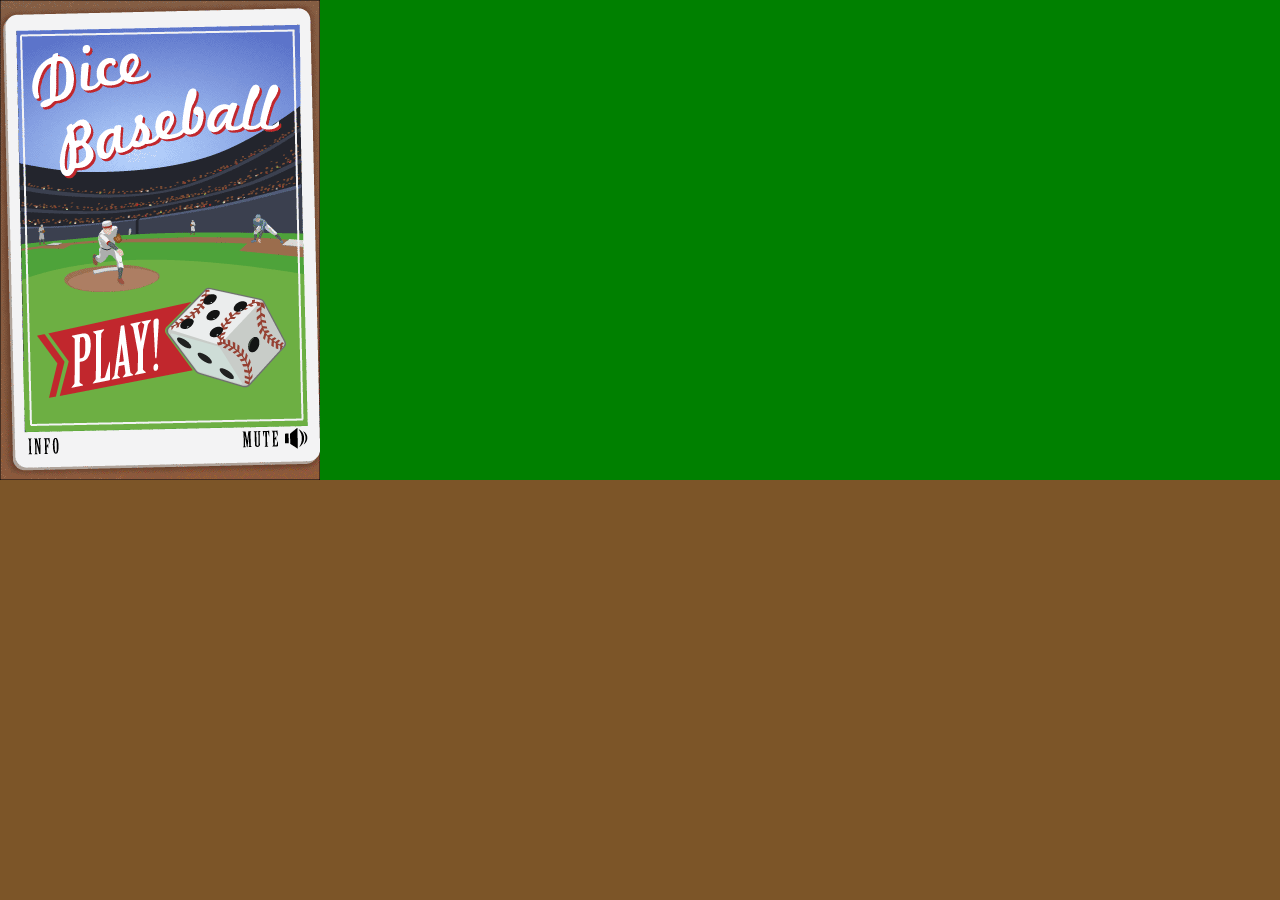
<file: app/00_PreProduction/Reference/HTML Game/www/index.html>
<!DOCTYPE HTML PUBLIC "-//W3C//DTD HTML 4.01 Transitional//EN"
"http://www.w3.org/TR/html4/loose.dtd">
<html xmlns="http://www.w3.org/1999/xhtml">
    <head>
       <meta http-equiv="Content-Type" content="text/html; charset=utf-8" />
	  <link rel="stylesheet" type="text/css" href="lib/css/jqtouch.min.css" />
	  <style type="text/css" media="screen">@import "lib/themes/dice/theme.min.css";</style>
	  <link rel="stylesheet" type="text/css" href="lib/css/baseball.css" />
      <script type="text/javascript" src="phonegap.js"></script>
      <script type="text/javascript" src="lib/jquery/jquery-1.4.2.min.js"></script>
	  <!-- <script type="text/javascript" src="lib/jquery/jquery.spritely-0.2.1.js"></script>-->
	  <script type="application/x-javascript" src="lib/jquery/jqtouch.min.js" type="application/x-javascript" charset="utf-8"></script>
	   <script type="text/javascript" src="lib/js/gameplay.js"></script>
       <script type="text/javascript" src="lib/js/help.js"></script>
	  <!-- Data Storage Adaptors -->
	  
	  <!--<script type="text/javascript" src="lib/js/adaptors/LawnchairAdaptorHelpers.js" charset="utf-8"></script>
	  <script type="text/javascript" src="lib/js/adaptors/WebkitSQLiteAdaptor.js" charset="utf-8"></script>
	  <script type="text/javascript" src="lib/js/Lawnchair.js" charset="utf-8"></script>-->
	  
	    <script type="text/javascript">
			//Initiate the DataStore
			//var baseballData = new Lawnchair({table:'gamedata', adaptor:'webkit'});
			

			//Prevent the interface from bouncing.
			var preventBehavior = function(e) {
				e.preventDefault();
			};
			document.addEventListener("touchmove", preventBehavior, false); 
			//diceroll();
			
			

	      function isEmpty(obj)
	      {
	          for(var prop in obj) {
				if(obj.hasOwnProperty(prop))
	      		return false;
	      	}
	      	return true;
	      }
	
	      /*Local Storage Helper Function */
		  //Helper function to store data to local storage
		 function storeLocal(type, value)
		 {
	            if (typeof(localStorage) == "undefined") {
	                alert("Your browser does not support HTML5 localStorage. Try upgrading.");
	            }
	            else {
	                try {
	                    localStorage.setItem(type, value); //saves to the database, "key", "value"
	                } 
	                catch (e) {
	                    if (e == QUOTA_EXCEEDED_ERR) {
	                        alert("Quota exceeded!"); //data wasnÕt successfully saved due to quota exceed so throw an error
	                    }
	                }
	                //alert(localStorage.getItem("serial"));
	            }
	        }
				
			
			
			//This is the function that watches the shakey-shake
			function watchForShake(threshold)
			{
				var axl = new Accelerometer(); 
				axl.watchAcceleration
				(
					function (Accel)
					{
						if (true === Accel.is_updating)
						{
							return;
						}

						if (Accel.x >= threshold || Accel.x <= (0 - threshold))
						{
							if(checkComputerTurn() != true)
							{
								diceroll();
							}
						}
					}
					, function(){}
					, {frequency : 750}
				);
			}

			
			
			 var jQT = new $.jQTouch({
                icon: 'jqtouch.png',
                addGlossToIcon: false,
                startupScreen: 'img/dBaseball-title.png',
                statusBar: 'white',
				touchSelector: '#choose',
				initializeTouch: 'div.touch',
				preloadImages: [
				'lib/img/_team/dBaseball-sel-team.png',
            	'lib/img/_team_entry/dBaseball-nameEntry.png',
				'lib/img/_game/fields/dBaseball-littleLeague.png',
            	'lib/img/_game/fields/dBaseball-minorLeague.png',
            	'lib/img/_game/fields/dBaseball-sandlot.png',
            	'lib/img/_game/fields/dBaseball-stadium.png'
            	]
            });
			
			(function($) {
			$(document).ready(function() {
				
				
				//Uncomment This for XCode Compilation
				//watchForShake(1);
				sndThemeSong.play({numberOfLoops:99});
				
				// Show a swipe event on swipe test
                $('#choose').bind('swipe', function(event, data) {                
					
					swipeFields(data.direction);
					
                });
				
				
				
				$("#out_1").hide();
				$("#out_2").hide();

				$("#roll").click(function() {
					diceroll();
		  		});

		  		//Change the Field
				$("#btn_prev").click(function(){
					//alert(current_background);
					swipeFields('left');
					
				});

				//Change the Field
				$("#btn_pick").click(function(){
					$(this).attr("src", "lib/img/_choose/dBaseball_btn-sel-play-on.png");
					//Change the field and go to the game
					sndThemeSong.stop();
					changeField(current_background);
					
				});

				//Change the Field
				$("#btn_next").click(function(){
					//$(this).attr("src", "lib/img/_choose/dBaseball_btn-sel-next-on.png");
					swipeFields('right');
					
				});

				$("#btn_start").click(function(){

					$("#team").css("background-image", "url(lib/img/_team/dBaseball-sel-team.png)");
					$("#team_entry").css("background-image", "url(lib/img/_team_entry/dBaseball-nameEntry-1p.png)");
				//	alert("btn_start");
					//if(localStorage.getItem("player_one")== null || localStorage.getItem("player_one") == "null")
					//baseballData.get('player_one', function(r){
				//		if(isEmpty(r))
				//		{
							//endgame();
							jQT.goTo("#team", "slide");
				//		}else{

							//endgame();
							//jQT.goTo("#cutscene", "slide");
				//			$("#popup_continue").fadeIn(300);
				//		}
				//		
				//	});
				});

				$("#btn_about").click(function(){
					
					jQT.goTo('#about', 'pop');

				});

				$("#btn_mute").toggle(
					function(){
						$(this).attr("src", "lib/img/_home/dBaseball_btn-mute-on.png")
						muteSounds = true;
						sndThemeSong.stop();
						//alert(muteSounds);
					},
					function(){
						$(this).attr("src", "lib/img/_home/dBaseball_btn-mute-off.png")
						muteSounds = false;
						//alert(muteSounds);
						sndThemeSong.play({numberOfLoops:99});

					}
				);
					
				


				$("#btn_one").click(function(){
					
					$(this).attr("src", "lib/img/_team/dBaseball_btn-onep-on.png");
					
					$("#team_entry").css('background-image', 'url(lib/img/_team_entry/dBaseball-nameEntry-1p.png)');
					$("#input1").show();
					$("#input2").hide();
					jQT.goTo('#team_entry', 'slide');
					
					setNumPlayers = 1;
					
				});
				
				

				$("#btn_two").click(function(){
					$(this).attr("src", "lib/img/_team/dBaseball_btn-twop-on.png");
					$("#team_entry").css('background-image', 'url(lib/img/_team_entry/dBaseball-nameEntry.png)');
					$("#input1").show();
					$("#input2").show();
					jQT.goTo('#team_entry', 'slide');
					setNumPlayers = 2;

				});

				$("#btn_back_home").click(function(){
					jQT.goBack('#home');
					//setNumPlayers = 1;

				});

				$("#btn_back_no_player").click(function(){
					$("#btn_one").attr("src", "lib/img/_team/dBaseball_btn-onep-off.png");
					$("#btn_two").attr("src", "lib/img/_team/dBaseball_btn-twop-off.png");
					jQT.goBack('#team');
					//setNumPlayers = 1;

				});

				$("#btn_back_team_name").click(function(){
					$('#btn_chooseNext').attr("src", "lib/img/_team_entry/dBaseball_btn-nameEntry-next-off.png");
					jQT.goBack('#team_entry');
					//setNumPlayers = 1;

				});

				$("#btn_chooseNext").click(function(){
					var playerOneName = $("input#txtPlayerOne").val();
					var playerTwoName;
					var checkPlayers = 0;
					//Set the Next Screens BKG.
					$("#choose").css("background-image", "url(lib/img/_choose/dBaseball-sel-sandlot.png)");
					//Check the First 
					if(playerOneName == "")
					{
						playerOneName = "Home Team";
					}

		
					$(this).attr("src", "lib/img/_team_entry/dBaseball_btn-nameEntry-next-on.png");
					storeLocal("player_one", playerOneName);
					//baseballData.save({key:'player_one', plyr1: playerOneName  });
					//checkPlayers = 1;

					if(setNumPlayers == 2)
					{
						playerTwoName = $("input#txtPlayerTwo").val();
						$(this).attr("src", "lib/img/_team_entry/dBaseball_btn-nameEntry-next-on.png");
						//baseballData.save({key:'player_two', plyr2: playerTwoName  });
						checkPlayers = 2	
						//$("#visitor").text(playerTwoName);
						if(playerTwoName == "")
						{
							playerTwoName = "Guest Team";
						}
						
					}else{
						
						playerTwoName = "Guest Team";
						$(this).attr("src", "lib/img/_team_entry/dBaseball_btn-nameEntry-next-on.png");
						//baseballData.save({key:'player_two', plyr2: playerTwoName  });
						checkPlayers = 1	
						//$("#visitor").text(playerTwoName);
					}
					//alert(playerTwoName);
					storeLocal("player_one",playerOneName);
					storeLocal("player_two", playerTwoName);
					//baseballData.save({key:'player_one', plyr1: playerOneName  });
					//baseballData.save({key:'player_two', plyr2: playerTwoName  });

					//set the #matchup team name
					$("#host").text(playerOneName);
					$("#visitor").text(playerTwoName);
					

					//Check the Players involved and see if matches the number of players that are playing
					//If it does, move forward to the Field Selection Screen
					if(checkPlayers == setNumPlayers)
					{
						//Clear the current inputs
						$("input#txtPlayerOne").val('').attr('readonly', 'true');
						if(setNumPlayers == 2)
						{
							 $("input#txtPlayerTwo").val('').attr('readonly', 'true');;
						}
						jQT.goTo('#choose', 'slide');
					}
				});


				$("#btn_pause").click(function(){
					$("#popup").fadeIn(300);
				});


				$("#btn_pop_save").click(function(){
					//Add game save code here.
					$(this).attr("src", "lib/img/_game/popup/dBaseball_btn-opSave-on.png");
				 	$('#popup').hide();
					saveStatus();
					resetGame();
					jQT.goTo("#home", 'slide');	
				});

				$("#btn_pop_mute").click(function(){
					alert("MUTE");
				});

				$("#btn_pop_close").click(function(){
					//Close the Window
					$("#popup").fadeOut(300);
				});


				$("#btn_pop_continue").click(function()
				{
					resetGame();
					gameContinue = true;
					$("#host").html(localStorage.getItem("player_one"));
					/*baseballData.get('player_one', function(r){
						//alert(r.plyr1);
						$("#host").html(r.plyr1);
					});*/
					$("#visitor").html(localStorage.getItem("player_two"));
					/*baseballData.get('player_two', function(r){
						//alert(r.plyr2);
						$("#visitor").html(r.plyr2);
					});*/
					$(".inning").html(localStorage.getItem("current_inning"));
					/*baseballData.get('current_inning', function(r){
						$(".inning").html(r.gameInning);
					});*/
					$(".playerGuest").html(localStorage.getItem("guest"));
					/*baseballData.get('guest', function(r){
						$(".playerGuest").html(r.scoreGuest);
						//currentPlayer = 2;
					});*/
					$(".playerHome").html(localStorage.getItem("home"));
					/*baseballData.get('home', function(r){
						$(".playerHome").html(r.scoreHome);
						//currentPlayer = 1;
					});*/
					
					var o = localStorage.getItem("outs");
					if(o == "1")
					{
						numOuts = o;
						$("#out_1").show();	
					}else if(o == "2"){
						numOuts = o;
						$("#out_1").show();	
						$("#out_2").show();	
					}
					
					var h = localStorage.getItem("inningHalf");
					 if(h == "top")
					 {
						 currentPlayer = 2;
					 }else{
						 currentPlayer = 1;
					 }
					//Update atBat 
					atBat();
				
					//baseballData.get('first', function(r){
						if(localStorage.getItem("first") == true){
							$("#p2").show();
							playerOnFirst = true;
						}
					//});
				//	baseballData.get('second', function(r){
						if(localStorage.getItem("second") == true){
							$("#p3").show();
							playerOnSecond = true;
						}
					//});
					
					//baseballData.get('third', function(r){
						if(localStorage.getItem("third") == true){
							$("#p4").show();
							playerOnThird = true;
						}
					//});
					
					//baseballData.get('num_players', function(r){
						//changeField(r.bkg);
						//$("#popup_continue").hide();
						setNumPlayers = localStorage.getItem("num_players")
					//});
					//baseballData.get('current_bkg', function(r){
					changeField(localStorage.getItem("current_bkg"));
					$("#popup_continue").hide();
					//	});

					//jQT.goTo("#game", "slide" );
				});

				$("#btn_pop_new").click(function()
				{
					resetGame();
					localStorage.clear();
					//baseballData.nuke();
					$("#popup_continue").fadeOut(300);
					jQT.goTo("#team", "slide");
				});

				$("#btn_end").click(function()
				{
					localStorage.clear();
					//baseballData.nuke();
					//$("#popup_continue").fadeOut(300);
					jQT.goTo("#home", 'slide');
					$("#endgame").delay(2000).fadeOut(500, function(){
						$("#endgame").css('position', 'absolute');
						$("#endgame").css('top', '-240px');
						
					});
					resetGame();
					if(muteSounds == false){
						sndThemeSong.play({numberOfLoops:99});
					}
					//reset the endgame cutscene
					

				});

			
				$("#btn_how").click(function()
				{
					jQT.goBack('#home');
					$("#pb_content").fadeOut(300, function(){
					$("#pb_buttons").fadeIn(300);
					$("#btn_return").fadeOut(300);
					});
				});
			
		
			//Generic Long Button Actions on Click
				$(".btn_long").click(function(event) {
			
        			var helpSection = event.target.id;  
					displayHelpSection(helpSection);
    	
				}); 
				
				$(".btn_return").click(function(event) {
					$("#pb_content").fadeOut(300, function(){
					$("#pb_buttons").fadeIn(300);
					$("#btn_return").fadeOut(300);
					});
    			});
				
				
				}); 
				})(jQuery);
		
	</script>
	   <title>Dice Baseball</title>
    </head>
    <body>
   
    	<!--  The Home Screen -->
    	<div id="home">
    		<div id="popup_continue" style="display:none;">
				<img id="btn_pop_continue" src="lib/img/_home/dBaseball_btn-continue-off.png" />
				<img id="btn_pop_new" src="lib/img/_home/dBaseball_btn-newGame-off.png" />
			</div>
    		
    		<img id="btn_start" src="lib/img/_home/dBaseball_btn-start-off.png" />
			<img id="btn_about" src="lib/img/_home/dBaseball_btn-about-off.png" />
			<img id="btn_mute" src="lib/img/_home/dBaseball_btn-mute-off.png" />
          
        </div>  
        <!-- The Number of Players Screen -->
        <div id="team">
        	<img id="btn_back_home" src="lib/img/_team/dBaseball_btn-back-off.png" />
            <img id="btn_one" src="lib/img/_team/dBaseball_btn-onep-off.png" />
			<img id="btn_two" src="lib/img/_team/dBaseball_btn-twop-off.png" />
        </div> 
        <!--  The Team Entry Screen -->
      <div id="team_entry">
        	
        	<img id="btn_back_no_player" src="lib/img/_team/dBaseball_btn-back-off.png" />
        	<div id="input1">
        	<input id="txtPlayerOne" type="text" class="text" name="player_one" placeholder="Home Team" />
        	</div>
        	<div id="input2">
        	<input id="txtPlayerTwo" type="text" class="text" name="player_two" placeholder="Guest Team" />
           </div>
         <img id="btn_chooseNext" src="lib/img/_team_entry/dBaseball_btn-nameEntry-next-off.png"  />
        </div> 
        
        <!-- Choose Field -->
         <div id="choose" class="touch">
			<div id="btn_back_team_name"><img src="lib/img/_team/dBaseball_btn-back-off.png" /></div>
			<div id="field_sel" >
				<img id="btn_prev" src="lib/img/_choose/dBaseball_btn-sel-prev-off.png"  />
				<img id="btn_pick" src="lib/img/_choose/dBaseball_btn-sel-play-off.png"  />
				<img id="btn_next" src="lib/img/_choose/dBaseball_btn-sel-next-off.png"  />	
			</div>
		</div> 
        
        <!-- The Game Play Field -->
		<!-- atbat -->
		
		<div id="game">
			<div id="popup" style="display:none;">
				<img id="btn_pop_close" src="lib/img/_game/popup/dBaseball_btn-opBack.png" />
				<img id="btn_pop_save" src="lib/img/_game/popup/dBaseball_btn-opSave-off.png" />
				<img id="btn_pop_mute" src="lib/img/_game/popup/dBaseball_btn-opMute-off.png" />
			</div>
			
			<div id="popup_gameover" style="display:none;">
				<div id="popup_guest_01" class="guestRow">0</div>
				<div id="popup_guest_02" class="guestRow">0</div>
				<div id="popup_guest_03" class="guestRow">0</div>
				<div id="popup_guest_04" class="guestRow">0</div>
				<div id="popup_guest_05" class="guestRow">0</div>
				<div id="popup_guest_06" class="guestRow">0</div>
				<div id="popup_guest_07" class="guestRow">0</div>
				<div id="popup_guest_08" class="guestRow">0</div>
				<div id="popup_guest_09" class="guestRow">0</div>
				
				<div id="popup_home_01" class="homeRow">0</div>
				<div id="popup_home_02" class="homeRow">0</div>
				<div id="popup_home_03" class="homeRow">0</div>
				<div id="popup_home_04" class="homeRow">0</div>
				<div id="popup_home_05" class="homeRow">0</div>
				<div id="popup_home_06" class="homeRow">0</div>
				<div id="popup_home_07" class="homeRow">0</div>
				<div id="popup_home_08" class="homeRow">0</div>
				<div id="popup_home_09" class="homeRow">0</div>
				
				
			</div>
			<!-- Scoreboard Stuff -->
			<div id="scoreboard">
	        	<div id="score_guest" class="playerGuest">
	        		0
	        	</div>
				<div class="inning">
	        		1
	        	</div>
				<div id="score_home" class="playerHome">
					0
				</div>
	      		<div>
	      			<img id="out_1" class="dots" src="lib/img/scoreboard-dot.png" />
					<img id="out_2" class="dots" src="lib/img/scoreboard-dot.png" />
				</div>
				
			</div>
			<!-- End Scoreboard Stuff -->
			
			<div id="dice1" class="dice" style="display:none;"></div>
			<div id="dice2" class="dice" style="display:none;"></div>	
			<div id="matchup" style="display:none;">
				<div class="match_txt">
					<div id="visitor" style="margin:5px;">Team 1</div>
					<div id="versus" style="margin:5px;">vs.</div>
					<div id="host" style="margin:5px;">Team 2</div>
				</div>
			</div>
			
		    <div id="field">
		    	<div id="p1" class="gamePiece" style="display:none;" ><img class="gp" src="lib/img/_game/pieces/capPiece_red_45.png" /></div>
				<div id="p2" class="gamePiece" style="display:none;"><img class="gp" src="lib/img/_game/pieces/capPiece_red_45.png" /></div>
				<div id="p3" class="gamePiece" style="display:none;"><img class="gp" src="lib/img/_game/pieces/capPiece_red_45.png" /></div>
				<div id="p4" class="gamePiece" style="display:none;"><img class="gp" src="lib/img/_game/pieces/capPiece_red_45.png" /></div>
				<img id="roll" style="display:none;" src="lib/img/_game/diceroll/btn_roll-dice.png" />
				<img id="roll_c" style="display:none;" src="lib/img/_game/diceroll/btn_cpu-dice.png" />
				
		    </div>
		    <div id="name_stage" >
		    <div id="lbl_batting">Welcome to DiceBaseball</div>
		   		<img id="btn_pause" src="lib/img/dBaseball_btn-pause-off.png" style="display:none;" alt="Pause Dice Baseball" />
			</div>
		</div>
		
		<!-- Cutscenes -->
		<div id="cutscene">
			<div id="dice_container" style="display:none;" >
				<div id="r_dice1"></div>
				<div id="r_dice2"></div>
			</div>
		</div>
        <!-- Inning Cards -->
		<div id="inningcard" ></div>
		<div id="endgame">
			<div class="container">
				<div id="final_screen" class="eg" style="font-size: 30px; font-weight:bold;">GAME OVER</div>
				<div id="final_winner" class="eg"  style="display: none; font-weight:bold;">X</div>
				<div id="final_score" class="eg"  style="display: none;">00</div>
				<div id="btn_end"  style="display: none;">Play Again?</div>
			</div>
		</div>
        <!-- About Screen -->
		<div id="about">
		<!-- The Pop-up -->
		<div id="help_popup">
			<!--<img id="btn_x" src="lib/img/_icons/i_x.png" />-->
			<div id="popup_box">
				<div class="pb_title"><img src="lib/img/_about/help-title.png" alt="How To Play Dice Baseball" /></div>
				<div id="pb_buttons">
					<div id="begin" class="btn_long">Begin or Continue Game</div>
					<div id="players" class="btn_long">Choose the Number of Players</div>
					<div id="teamName" class="btn_long">Enter Team Name(s)</div>
					<div id="field" class="btn_long">Select Your Playing Field</div>
					<div id="gameplay" class="btn_long">Gameplay</div>
                    <div id="quitGame" class="btn_long">Save and Quit Game</div>
                    <div id="sounds" class="btn_long">Game Sounds</div>
				</div>
				<div id="pb_content" style="display:none;">				</div>
			</div>
			<div id="btn_how">Exit Help</div>
            <div id="btn_return" class="btn_return" style="display:none;">Back to Options</div>
      </div>
	</div>
</body>
</html>
</file>
<file: app/00_PreProduction/Reference/HTML Game/www/lib/css/baseball.css>
body {
	background-color:#7C5528;
	margin:0px;
	padding:0px;
	
}

#home{
	background-color: green;
	background-image: url(../img/_home/dBaseball-title.png);
	background-position: top left;
	background-repeat : no-repeat;
	
}

#endgame{
	height:720px;
	position: absolute;
	top: -240px;
	background-image: url(../img/_game/end/dBaseball-endgame.png);
	background-position: bottom left;
	background-repeat : no-repeat;	
	
}

#endgame .eg{
	font-size: 18px;
	color: white;	
	text-align:center;
	margin-top: 10px;
	margin-bottom:10px;
}

#endgame .container
{
	position: absolute;
	top: 10px;
	text-align: center;
	width: 320px;
}

#final_screen{
	margin-top: 40px;
	
}

#final_guest{
	
}
			
#final_home{
	
	
} 


	


#team{
	
	background-image: url(../img/_team/dBaseball-sel-team.png);
	background-position: top left;
	background-repeat : no-repeat;
	
}


#team_entry
{

	background-image: url(../img/_team_entry/dBaseball-nameEntry.png);
	background-position: top left;
	background-repeat : no-repeat;
}

#input1{
	position:absolute;	
	
}



div.rounded {
    -webkit-border-radius: 8px;
    -webkit-box-shadow: rgba(0,0,0,.3) 1px 1px 3px;
}


#choose {

	background-image: url(../img/_choose/dBaseball-sel-sandlot.png);
	background-position: top left;
	background-repeat : no-repeat;	
}

#btn_holder
{
	/*position:absolute;
	left: 153px;	
	top: 385px;*/
}


#btn_start
{
	position:absolute;
	left: 34px;	
	top: 285px;
	
	
}


#btn_about{
	position:absolute;
	left: 25px;	
	top: 436px;
}

#btn_mute{
	position:absolute;
	left: 226px;	
	top: 426px;
}




.btn_choose{
	
	height:65px;
	width: 65px;
	
}




#btn_one{
	
	
	position:absolute;
	left: -12px;
	top: 203px;
	
}

#btn_two{
	
	left: 113px;
	position:absolute;
	top: 350px;
}

#btn_back_home{
	
	left: 0px;
	position:absolute;
	top: 0px;
}


#btn_chooseNext{
	position:absolute;
	left: 225px;
	top:385px;
	width: 80px;
	height: 80px;
}

#btn_prev{
	left: 8px;
	position:absolute;
	top: 395px;
}

#btn_pick{
	left: 116px;
	position:absolute;
	top: 395px;
}

#btn_next{
	left: 220px;
	position:absolute;
	top: 395px;
}


#name_stage{
	position:absolute;	
	width:320px;
	top:444px;
	border-top:1px solid white;
	height: 30px;
	padding-top: 5px;
}


#btn_pause{
	position:relative;
	top:-2px;
	left: 15px;	
	width:auto;
}


#btn_end,
#btn_how
{
	width:75%;
	padding:7px;
	margin:auto;
	border:2px solid #fff;
	color:white;
	font-weight:bold;
	background: -webkit-gradient(linear, 0% 0%, 0% 100%, from(#868686), to(#606060));
	-webkit-border-top-right-radius:    8px 8px;
    -webkit-border-top-left-radius:     8px 8px;
    -webkit-border-bottom-left-radius:  8px 8px;
    -webkit-border-bottom-right-radius: 8px 8px;
	
}

#lbl_batting{
	position:relative;
	/*top:447px;*/
	left: 3px;	
	padding: 5px;
	color: white;
	width:80%;
	font-weight:bold;
	font-size: 12px;
	float:left;
	
}


#home{
	background-color:green;	
	
}


#splash{
	position:absolute;
	z-index:999;
	background: green url(../img/dBaseball-title.png) top left no-repeat;	
}

#game{
	background-color: green;
	background-image: url(../img/_game/fields/dBaseball-stadium.png);
	background-position: top left;
	background-repeat : no-repeat;	
	
}


#popup
{
	position:absolute;
	top:145px;
	left: 35px;
	width: 259px;
	height: 258px;
	z-index: 10001;
	background-image: url(../img/_game/popup/dBaseball-options.png);
	background-color: transperent;
}

#matchup
{
	position:absolute;
	top:145px;
	left: 35px;
	width: 259px;
	height: 258px;
	z-index: 10001;
	background-image: url(../img/_game/popup/dBaseball-matchup.png);
	background-color: transperent;
	color:#000000;
	font-size:24px;
	font-weight:bold;
}

#matchup .match_txt{
	position: relative;
	top: 60px;
	left:0px;
	text-align:center;
	
}

#popup_continue
{
	position:absolute;
	top:125px;
	left: 35px;
	width: 259px;
	height: 258px;
	z-index: 10001;
	background-image: url(../img/_home/dBaseball-continue.png);
	background-color: transperent;
}

#btn_pop_close
{
	position:relative;
	top: 5px;
	left: 200px;	
	
}

#btn_pop_save
{
	position:relative;
	top: 48px;
	left: -7px;	
}



#btn_pop_mute
{
	position:relative;
	top: 50px;
	left: 30px;	
	
}


#btn_pop_continue
{
	position:relative;
	top: 55px;
	left: 30px;	
	
}

#btn_pop_new
{
	position:relative;
	top: 65px;
	left: 30px;	
	
}


#popup_gameover
{
	position:absolute;
	top:180px;
	width:316px;
	height:94px;
	z-index: 10001;
	background-image: url(../img/_game/scoreboard/dBaseball_scoreboard.png);
	background-color: transperent;
	color:black;
	
	
}


#popup_gameover .guestRow
{
	position:absolute;
	top:30px;
	/*border:1px solid red;*/
	padding:0px;
	text-align:center;
	font-size:1.5em;
	color:black;
	
}

#popup_gameover .homeRow
{
	position:absolute;
	top:62px;
	/*border:1px solid red;*/
	padding:0px;
	text-align:center;
	font-size:1.5em;
	color:black;
	
}

#popup_guest_01,
#popup_home_01

{
	left:68px;
}


#popup_guest_02,
#popup_home_02
{
	left:90px;
}
#popup_guest_03,
#popup_home_03
{
	left:112px;
}
#popup_guest_04,
#popup_home_04
{
	left:134px;
}
#popup_guest_05,
#popup_home_05
{
	left:156px;
}
#popup_guest_06,
#popup_home_06
{
	left:178px;
}
#popup_guest_07,
#popup_home_07
{
	left:200px;
}

#popup_guest_08,
#popup_home_08
{
	left:222px;
}

#popup_guest_09,
#popup_home_09
{
	left:244px;
}

#popup_guest_10
{
	left:293px;
}


#popup_gameover .homeRow
{
		
	
}





#atbat{
	position:absolute;
	top:0;
	left:0;
	background-color: transparent;
	background-image: url(../img/_game/atbat/atBat_guest.png);
	background-position: top left;
	background-repeat : no-repeat;	
	
}


#inningcard{
	position:absolute;
	top:0;
	left:0;
	background-color: green;
	background-image: url(../img/_game/innings/inning1.png);
	background-position: top left;
	background-repeat : no-repeat;	
	
}


#scoreboard{
	position:absolute;
	width: 320px;
	height: 100px;
	z-index: 105;
	color: white;
	font-size: 2.0em;
	
}

#scoreboard .playerGuest,
#scoreboard .inning,
#scoreboard .playerHome
{
	position:relative;
	padding: 10px;
	width:41px;
	text-align:center;
	float:left;
	top:38px;
	left: 41px;
	
}

#scoreboard .inning
{
	top:24px;
	left: 67px;
}


#scoreboard .playerHome
{
	left: 93px;
}

#scoreboard #strike_1
{
	position:absolute;
	width:6px;
	height:6px;
	top:107px;
	left: 146px;
	
	
}

#scoreboard #out_1
{
	position:absolute;
	width:6px;
	height:6px;
	top:107px;
	left: 169px;
	
	
}

#scoreboard #out_2
{
	position:absolute;
	width:6px;
	height:6px;
	top:107px;
	left: 184px;
}





#dice1 {
	/*display:none;*/
	position: absolute;
	width: 64px;
	height: 64px;
	background-image: url(../img/diceroll.png);
	background-color: transparent;
	background-position: top left;
	background-repeat: no-repeat;
	z-index:999;
	top: 160px;
	left: 60px;
}
#dice2 {
	/*display:none;*/
	position: absolute;
	width: 64px;
	height: 64px;
	background-image: url(../img/diceroll.png);
	background-color: transparent;
	background-position: top left;
	background-repeat: no-repeat;
	z-index:998;
	top: 160px;
	left: 200px;
}
		
#dice_roll{
	position:absolute;
	top:225px;
	left: 0px;
	width: 320px;
	height:138px;
	background-image: url(../img/diceroll_new.png);
	background-color: transparent;
	background-position: top left;
	background-repeat: no-repeat;
 }
 

 
 #roll,
 #roll_c{
 	position:absolute;
 	top:180px;
 	left:57px;
 	/*padding: 10px;
 	/*border:2px solid white;
 	background-color:white;*/
 	cursor:pointer;
 	/*-webkit-border-top-right-radius:    8px 8px;
    -webkit-border-top-left-radius:     8px 8px;
    -webkit-border-bottom-left-radius:  8px 8px;
    -webkit-border-bottom-right-radius: 8px 8px;
    color:white;
    font-weight:bold;*/
 }
 
 
 /* #roll_c{
 	position:absolute;
 	top:230px;
 	left:98px;
 	/*left:132px;
 	padding: 10px;
 	border:2px solid white;
 	background-color:white;
 	cursor:pointer;
 	-webkit-border-top-right-radius:    8px 8px;
    -webkit-border-top-left-radius:     8px 8px;
    -webkit-border-bottom-left-radius:  8px 8px;
    -webkit-border-bottom-right-radius: 8px 8px;
    color:white;
    font-weight:bold;
 }*/
 
 
 #r_dice1{
 position: absolute;
 background-image: url(../img/_dice/die_back_r2.png);
 height:60px;
 width:60px;
 top:355px;
 left: 200px;
 
}

#r_dice2{
	position:absolute;
	background-image: url(../img/_dice/die_front_r4.png);
	height:60px;
 	width:60px;
	top:385px;
	left: 230px;
}
 
 .gamePiece
 {
 	
	height: 45px;
	width:45px;
 }



#p1
{
	position: absolute;
	top: 354px;
	left: 136px;
	
}

#p2{
	
	
	position: absolute;
	top: 235px;
	left: 235px;
	
}

#p3{
	
	
	position: absolute;
	top: 140px;
	left: 136px;
	
}

#p4{
	position: absolute;
	top: 235px;
	left: 35px;
}


#about{
	background: #009100 url(../img/_about/grass-bg.png) top left no-repeat;
	background-color:white;
	width:320px;
	/*height:480px;*/
	color:black;
	font-size: 12px;
	padding: 11px;
}

#about .header{
	padding-bottom: 5px;
	border-bottom: 1px solid black;
	margin-bottom: 15px;
	
}

#about p{
 	margin: 5px;	
	
}

#cutscene{
	position: relative;
	width: 320px;
	height: 480px;
	background-image: url(../img/_game/cutscenes/single.png);
	background-color: transparent;
	background-position: top left;
	background-repeat: no-repeat;
	
		
}


#input1{
	position:absolute;
	left: 55px;
	top:155px;	
		
}

#input2{
	position:absolute;
	left: 55px;
	top:325px;	
		
}



/**** Text Box Styles *****/
input[type=text], input.text, input.title, textarea, select {background-color:#fff;border:1px solid #bbb;}
input[type=text]:focus, input.text:focus, input.title:focus, textarea:focus, select:focus {border-color:#666;}
input[type=text], input.text, input.title, textarea, select {margin:0.5em 0;}
input.text, input.title {width:300px;padding:5px;}

input.text
{
	font-size:1.2em;
	width: 225px;
}




.barSandlot
{
	background: -webkit-gradient(linear, 0% 0%, 0% 100%, from(#ce811d), to(#ecdcb2));
}

.barLittle
{
	background: -webkit-gradient(linear, 0% 0%, 0% 100%, from(#067c9d), to(#0d5d82));
}

.barMinor
{
	background: -webkit-gradient(linear, 0% 0%, 0% 100%, from(#dea54e), to(#b6791d));
}


.barStadium
{
	background: -webkit-gradient(linear, 0% 0%, 0% 100%, from(#868686), to(#606060));
}


/* Position the popup */
#help_popup{
	position:absolute;
	top:-50px;
	left:0;


}
/* position of the transparent overlay*/
#help_popup .overlay{
	position:absolute;
	top:46px;
	left:0px;
	background-color:#000000;
	opacity:0.60;
	width:320px;
	height: 384px;
	z-index:9999;
	
	
}

/* position of the button to close the pop up button */
#btn_x{
	position: absolute;
	top:57px;	
	left: 282px;
	z-index:10001;
	
}

/* styles for the pop up box. */
#popup_box{
	position:relative;
	top:65px;
	left: 20px;
	right:20px;
	width: 280px;
	height: 340px;
	z-index:10000;
	-webkit-border-top-right-radius:    8px 8px;
    -webkit-border-top-left-radius:     8px 8px;
    -webkit-border-bottom-left-radius:  8px 8px;
    -webkit-border-bottom-right-radius: 8px 8px;
    text-align:center;
    color:#000;
    font-weight:bold
 }
 

/* position of the pop up box content */
#pb_content
{
	margin:10px;
	padding-bottom:12px; 
	text-align:left;
	font-weight:normal;
	font-size: 14px;
	color:#fff;
 }
 
  #pb_content h3
{
	margin:0 0 15px 5px;
	font-size:1em;
	font-weight:bold;
	
 }
 
 #pb_content p
{
	margin-bottom:10px;
 }
 
 
 /* position of the pop up box title */
 #popup_box .pb_title
 {
	margin:0px 10px 20px 10px;
	padding-top:5px;
	padding-bottom:5px; 
	border-bottom: 4px solid #9A0101;
	color:#fff;
	font-size:1.5em;
	
 
 }
 
/* General styles/colors for the long buttons in the app */
.btn_long,
.btn_reset
 {
	/*display: inline-block;*/
	color:black;
	/*background: url(btn.bg.png) repeat-x 0px 0px;*/
	padding:9px 10px 10px 10px;
	font-weight:bold;
	text-shadow: 1px 1px 1px rgba(255,255,255,0.5);
	border:1px solid #000;
    font-size:13px;
	-webkit-border-radius: 8px;
	-webkit-box-shadow: 0px 0px 2px rgba(0,0,0,0.2);
	margin: 10px;
    margin-bottom: 5px;
    background-color:yellow;
   	background: -webkit-gradient(
    linear,
    left bottom,
    left top,
    color-stop(0.75, rgb(255,255,255)),
    color-stop(0.25, rgb(215,215,215)));
    -webkit-box-shadow: rgba(0,0,0,.5) 1px 1px 3px;
}


#about #btn_how,
#about #btn_return
{
	width:35%;
	border:2px solid #fff;
	color:white;
	font-weight:bold;
	background: -webkit-gradient(linear, 0% 0%, 0% 100%, from(#86da10), to(#58c200));
	-webkit-border-top-right-radius:    8px 8px;
    -webkit-border-top-left-radius:     8px 8px;
    -webkit-border-bottom-left-radius:  8px 8px;
    -webkit-border-bottom-right-radius: 8px 8px;
	text-align:center;
}

#about #btn_how {
	position:relative;
	top:130px; left:-50px;
}


#btn_return {
	position:relative;
	top:98px; left:170px;
	padding:7px;
}
</file>
<file: app/00_PreProduction/Reference/HTML Game/www/lib/css/jqtouch.min.css>
*{margin:0;padding:0;}a{-webkit-tap-highlight-color:rgba(0,0,0,0);}body{overflow-x:hidden;-webkit-user-select:none;-webkit-text-size-adjust:none;font-family:Helvetica;-webkit-perspective:800;-webkit-transform-style:preserve-3d;}.selectable,input,textarea{-webkit-user-select:auto;}body>*{-webkit-backface-visibility:hidden;-webkit-box-sizing:border-box;display:none;position:absolute;left:0;width:100%;-webkit-transform:translate3d(0,0,0) rotate(0) scale(1);min-height:480px!important;}body.fullscreen>*{min-height:460px!important;}body.fullscreen.black-translucent>*{min-height:480px!important;}body.landscape>*{min-height:320px;}body>.current{display:block!important;}.in,.out{-webkit-animation-timing-function:ease-in-out;-webkit-animation-duration:350ms;}.slide.in{-webkit-animation-name:slideinfromright;}.slide.out{-webkit-animation-name:slideouttoleft;}.slide.in.reverse{-webkit-animation-name:slideinfromleft;}.slide.out.reverse{-webkit-animation-name:slideouttoright;}@-webkit-keyframes slideinfromright{from{-webkit-transform:translateX(100%);}to{-webkit-transform:translateX(0);}}@-webkit-keyframes slideinfromleft{from{-webkit-transform:translateX(-100%);}to{-webkit-transform:translateX(0);}}@-webkit-keyframes slideouttoleft{from{-webkit-transform:translateX(0);}to{-webkit-transform:translateX(-100%);}}@-webkit-keyframes slideouttoright{from{-webkit-transform:translateX(0);}to{-webkit-transform:translateX(100%);}}@-webkit-keyframes fadein{from{opacity:0;}to{opacity:1;}}@-webkit-keyframes fadeout{from{opacity:1;}to{opacity:0;}}.fade.in{z-index:10;-webkit-animation-name:fadein;}.fade.out{z-index:0;}.dissolve.in{-webkit-animation-name:fadein;}.dissolve.out{-webkit-animation-name:fadeout;}.flip{-webkit-animation-duration:.65s;}.flip.in{-webkit-animation-name:flipinfromleft;}.flip.out{-webkit-animation-name:flipouttoleft;}.flip.in.reverse{-webkit-animation-name:flipinfromright;}.flip.out.reverse{-webkit-animation-name:flipouttoright;}@-webkit-keyframes flipinfromright{from{-webkit-transform:rotateY(-180deg) scale(.8);}to{-webkit-transform:rotateY(0) scale(1);}}@-webkit-keyframes flipinfromleft{from{-webkit-transform:rotateY(180deg) scale(.8);}to{-webkit-transform:rotateY(0) scale(1);}}@-webkit-keyframes flipouttoleft{from{-webkit-transform:rotateY(0) scale(1);}to{-webkit-transform:rotateY(-180deg) scale(.8);}}@-webkit-keyframes flipouttoright{from{-webkit-transform:rotateY(0) scale(1);}to{-webkit-transform:rotateY(180deg) scale(.8);}}.slideup.in{-webkit-animation-name:slideup;z-index:10;}.slideup.out{-webkit-animation-name:dontmove;z-index:0;}.slideup.out.reverse{z-index:10;-webkit-animation-name:slidedown;}.slideup.in.reverse{z-index:0;-webkit-animation-name:dontmove;}@-webkit-keyframes slideup{from{-webkit-transform:translateY(100%);}to{-webkit-transform:translateY(0);}}@-webkit-keyframes slidedown{from{-webkit-transform:translateY(0);}to{-webkit-transform:translateY(100%);}}@-webkit-keyframes dontmove{from{opacity:1;}to{opacity:1;}}.swap{-webkit-transform:perspective(800);-webkit-animation-duration:.7s;}.swap.out{-webkit-animation-name:swapouttoleft;}.swap.in{-webkit-animation-name:swapinfromright;}.swap.out.reverse{-webkit-animation-name:swapouttoright;}.swap.in.reverse{-webkit-animation-name:swapinfromleft;}@-webkit-keyframes swapouttoright{0%{-webkit-transform:translate3d(0px,0px,0px) rotateY(0deg);-webkit-animation-timing-function:ease-in-out;}50%{-webkit-transform:translate3d(-180px,0px,-400px) rotateY(20deg);-webkit-animation-timing-function:ease-in;}100%{-webkit-transform:translate3d(0px,0px,-800px) rotateY(70deg);}}@-webkit-keyframes swapouttoleft{0%{-webkit-transform:translate3d(0px,0px,0px) rotateY(0deg);-webkit-animation-timing-function:ease-in-out;}50%{-webkit-transform:translate3d(180px,0px,-400px) rotateY(-20deg);-webkit-animation-timing-function:ease-in;}100%{-webkit-transform:translate3d(0px,0px,-800px) rotateY(-70deg);}}@-webkit-keyframes swapinfromright{0%{-webkit-transform:translate3d(0px,0px,-800px) rotateY(70deg);-webkit-animation-timing-function:ease-out;}50%{-webkit-transform:translate3d(-180px,0px,-400px) rotateY(20deg);-webkit-animation-timing-function:ease-in-out;}100%{-webkit-transform:translate3d(0px,0px,0px) rotateY(0deg);}}@-webkit-keyframes swapinfromleft{0%{-webkit-transform:translate3d(0px,0px,-800px) rotateY(-70deg);-webkit-animation-timing-function:ease-out;}50%{-webkit-transform:translate3d(180px,0px,-400px) rotateY(-20deg);-webkit-animation-timing-function:ease-in-out;}100%{-webkit-transform:translate3d(0px,0px,0px) rotateY(0deg);}}.cube{-webkit-animation-duration:.55s;}.cube.in{-webkit-animation-name:cubeinfromright;-webkit-transform-origin:0 50%;}.cube.out{-webkit-animation-name:cubeouttoleft;-webkit-transform-origin:100% 50%;}.cube.in.reverse{-webkit-animation-name:cubeinfromleft;-webkit-transform-origin:100% 50%;}.cube.out.reverse{-webkit-animation-name:cubeouttoright;-webkit-transform-origin:0 50%;}@-webkit-keyframes cubeinfromleft{from{-webkit-transform:rotateY(-90deg) translateZ(320px);opacity:.5;}to{-webkit-transform:rotateY(0deg) translateZ(0);opacity:1;}}@-webkit-keyframes cubeouttoright{from{-webkit-transform:rotateY(0deg) translateX(0);opacity:1;}to{-webkit-transform:rotateY(90deg) translateZ(320px);opacity:.5;}}@-webkit-keyframes cubeinfromright{from{-webkit-transform:rotateY(90deg) translateZ(320px);opacity:.5;}to{-webkit-transform:rotateY(0deg) translateZ(0);opacity:1;}}@-webkit-keyframes cubeouttoleft{from{-webkit-transform:rotateY(0deg) translateZ(0);opacity:1;}to{-webkit-transform:rotateY(-90deg) translateZ(320px);opacity:.5;}}.pop{-webkit-transform-origin:50% 50%;}.pop.in{-webkit-animation-name:popin;z-index:10;}.pop.out.reverse{-webkit-animation-name:popout;z-index:10;}.pop.in.reverse{z-index:0;-webkit-animation-name:dontmove;}@-webkit-keyframes popin{from{-webkit-transform:scale(.2);opacity:0;}to{-webkit-transform:scale(1);opacity:1;}}@-webkit-keyframes popout{from{-webkit-transform:scale(1);opacity:1;}to{-webkit-transform:scale(.2);opacity:0;}}
</file>
